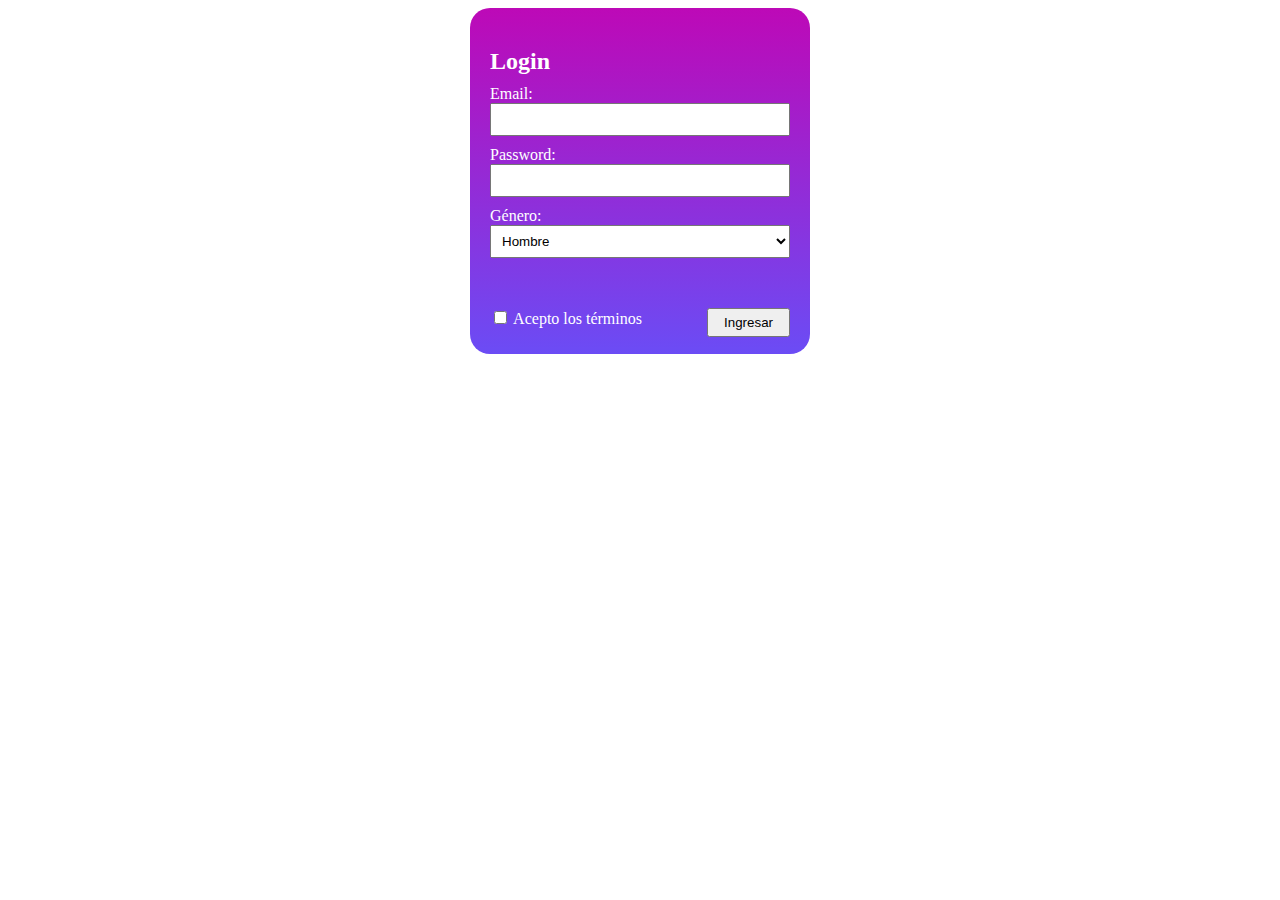
<file: ejercicio1-html-y-css/ejercicio2-html-y-css/index.html>
<!DOCTYPE html>
<html>

    <link rel="stylesheet" href="styles.css"> 
<form>
  <h2>Login</h2>
  
  <label for="email">Email:</label>
  <input type="email" id="email" name="email" required>
  
  <label for="password">Password:</label>
  <input type="password" id="password" name="password" required>
  
  <label for="gender">Género:</label>
  <select id="gender" name="gender">
    <option value="hombre">Hombre</option>
    <option value="mujer">Mujer</option>
    <option value="otro">Otro</option>
  </select>
  
  <label for="terms">
    <input type="checkbox" id="terms" name="terms" required>
    Acepto los términos
  </label>
  
  <button type="submit">Ingresar</button>
</form>
</html>
</file>
<file: ejercicio1-html-y-css/ejercicio2-html-y-css/styles.css>
form {
	width: 300px;
	padding: 20px;
	border-radius: 20px;
	margin: 0 auto;
	background-image: linear-gradient(#bd09b7, #6b4cf5);
  }
  
  h2, label, input {
	color: #fff;
	margin-bottom: 10px;
  }
  
  select  {
	padding: 7px;
	width: 100%;
	margin-bottom: 50px;
  }
  
  button {
	padding: 5px 15px;
	float: right;
  }
 
  input[type="email"] {
	width: 94%;
	padding: 7px;
  }

  input[type="password"] {
	width: 94%;
	padding: 7px;
  }

  input[type="checkbox"] {
		padding: 7px;
  }

  @media (min-width: 500px) {
	form {
	  max-width: 300px;
	}
  }
  
  @media (max-width: 499px) {
	form {
	  width: 100%;
	}
  }
</file>
